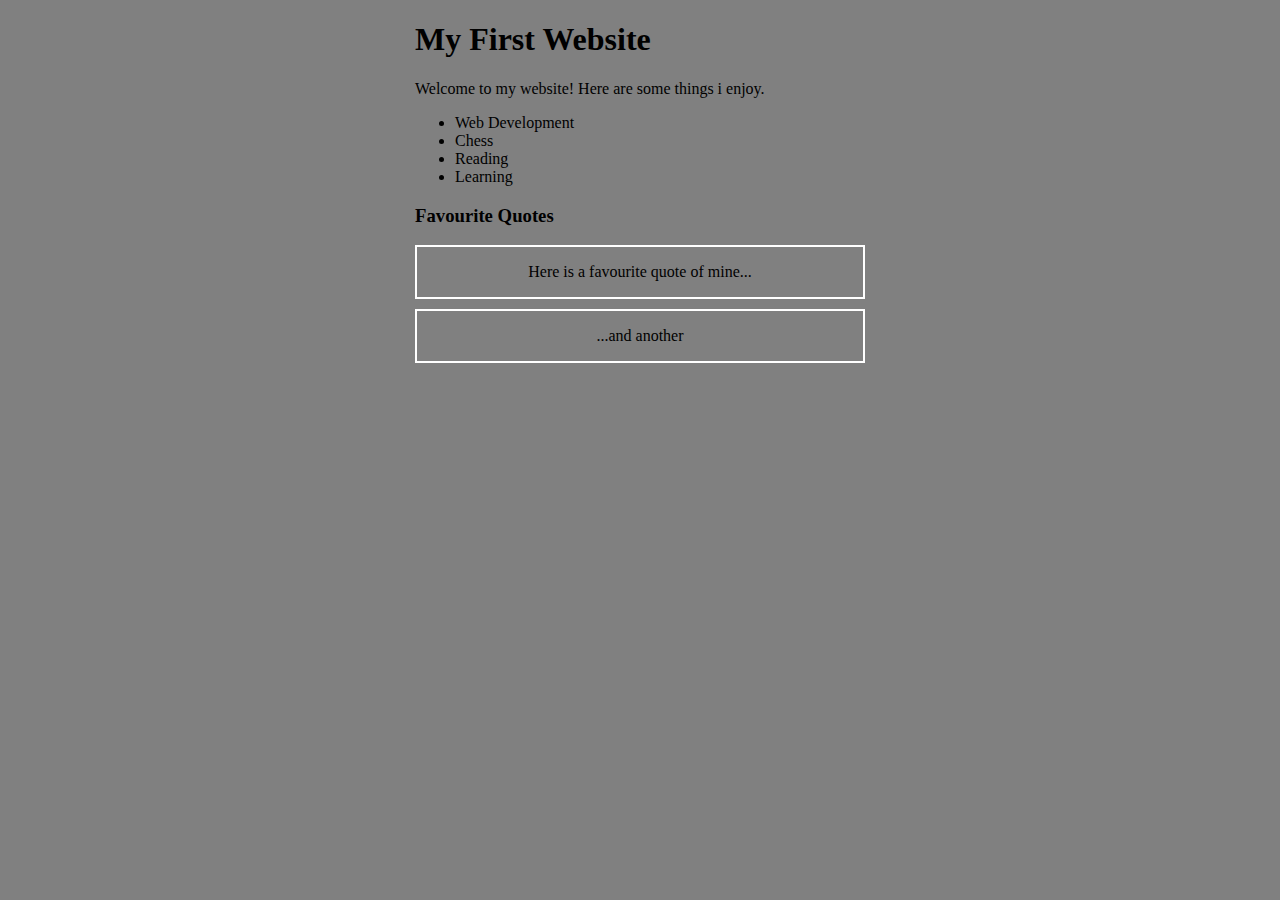
<file: index.html>
<!DOCTYPE html>
<html>
<head>
<meta charset="utf-8"/>
<title>assignment</title>
<link rel="stylesheet" href="css/style.css"/>
</head>
<body>
<h1>
	My First Website
</h1>
<p>
	Welcome to my website! Here are some things i enjoy.
</p>
<ul>
	<li>
		Web Development
	</li>
	<li>
		Chess
	</li>
	<li>
		Reading
	</li>
	<li>
		Learning
	</li>
</ul>
<h3>
	Favourite Quotes
</h3>
<div class="pop">
	<blockquote>
		Here is a favourite quote of mine...
	</blockquote>
</div>
<div class="pop">
	<blockquote>
		...and another
	</blockquote>
</div>
</body>
</html>
</file>
<file: css/style.css>
body{background-color: gray;
	margin: auto;
	width: 450px;
}
.pop{
	border-style: solid;
	border-width: 2px;
	border-color: white;
	text-align: center;
	margin: 10px 0px 10px 0px;
}
</file>
